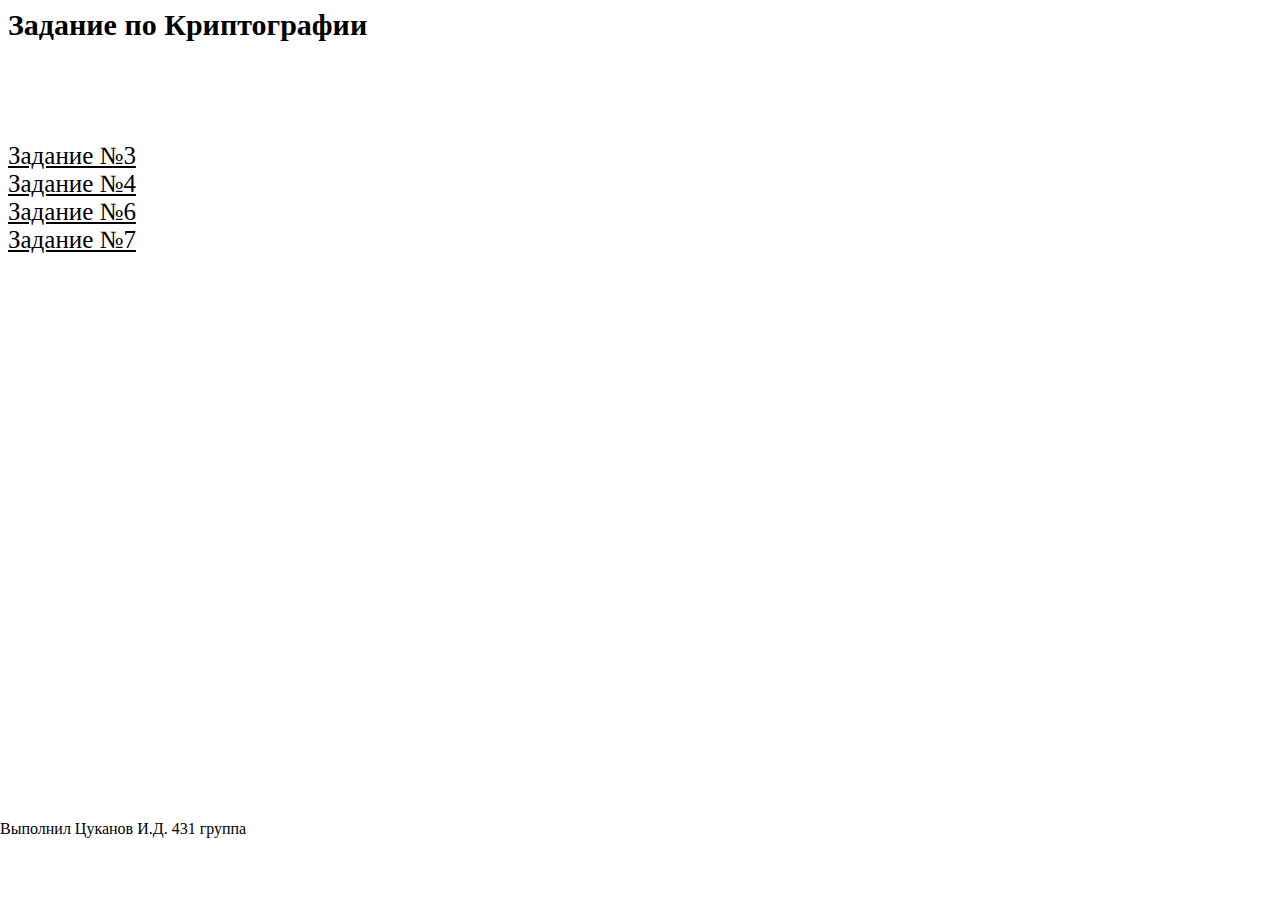
<file: index.html>
<!DOCTYPE html>
<html lang="en">
<head>
    <meta charset="UTF-8">
    <title>crypt</title>
    <link rel="stylesheet" href="style.css">
</head>
<body>
<span>Задание по Криптографии</span>
<div>
    <a href="Crypt3.2/index.html">Задание №3</a>
    <a href="Crypt4.2/index.html">Задание №4</a>
    <a href="Crypt6.2/index.html">Задание №6</a>
    <a href="Crypt7.2/index.html">Задание №7</a>
</div>
<footer>Выполнил Цуканов И.Д. 431 группа</footer>
</body>
</html>
</file>
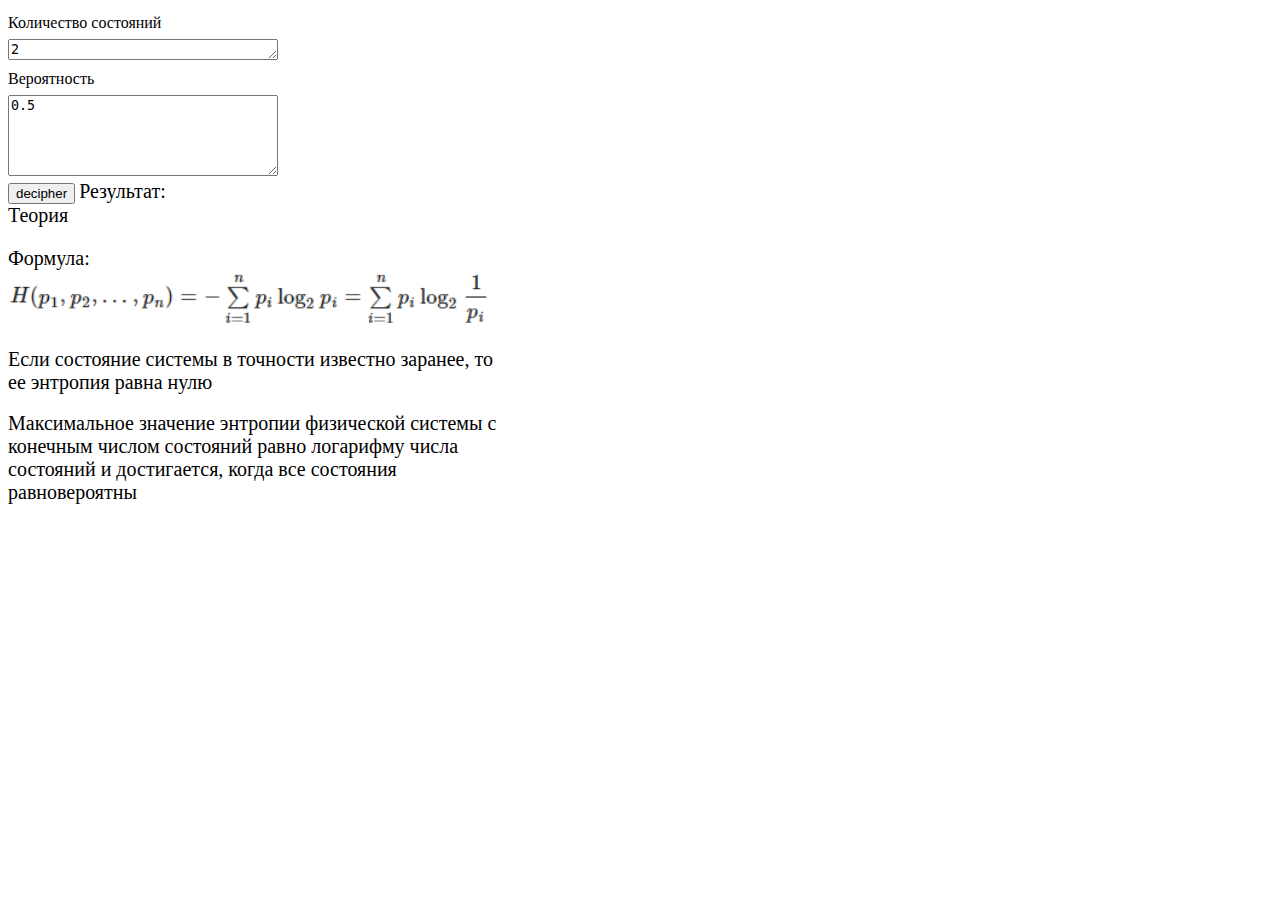
<file: Crypt3.2/index.html>
<!DOCTYPE html>
<html lang="en">
<head>
    <meta charset="UTF-8">
    <title>Title</title>
    <link rel="stylesheet" href="style.css">
    <script src="code.js"></script>
</head>
<body>
<!--<div id="task">-->
<!--    <span>Задание</span>-->
<!--    <img src="img/1.PNG" />-->
<!--</div>-->
    <div id="firstCrypt">
        <div>
            <label for="stateCount">Количество состояний</label>
            <textarea id="stateCount" name="stateCount" cols="31" rows="1">2</textarea>
        </div>
        <p id="error" class="error">Не верное количество состояний или сумма состояний не равно 1</p>
        <div>
            <label for="chance">Вероятность</label>
            <textarea id="chance" name="chance" cols="31" rows="5">0.5</textarea>
        </div>
        <button id="btn1" onclick='crypt()'>decipher</button>
        <span id="1">Результат: </span>
    </div>
<div id="Theory">
    <span>Теория</span>
    <div id="task">
        <span>Формула:</span>
        <img style="width: 500px" src="img/2.PNG"/>
    </div>
    <div style="width: 500px">
        <span>Если состояние системы в точности известно заранее, то ее
    энтропия равна нулю</span>
        <br>
        <br>
        <span>Максимальное значение энтропии физической системы с
    конечным числом состояний равно логарифму числа состояний и
    достигается, когда все состояния равновероятны</span>
    </div>
</div>
</body>
</html>
</file>
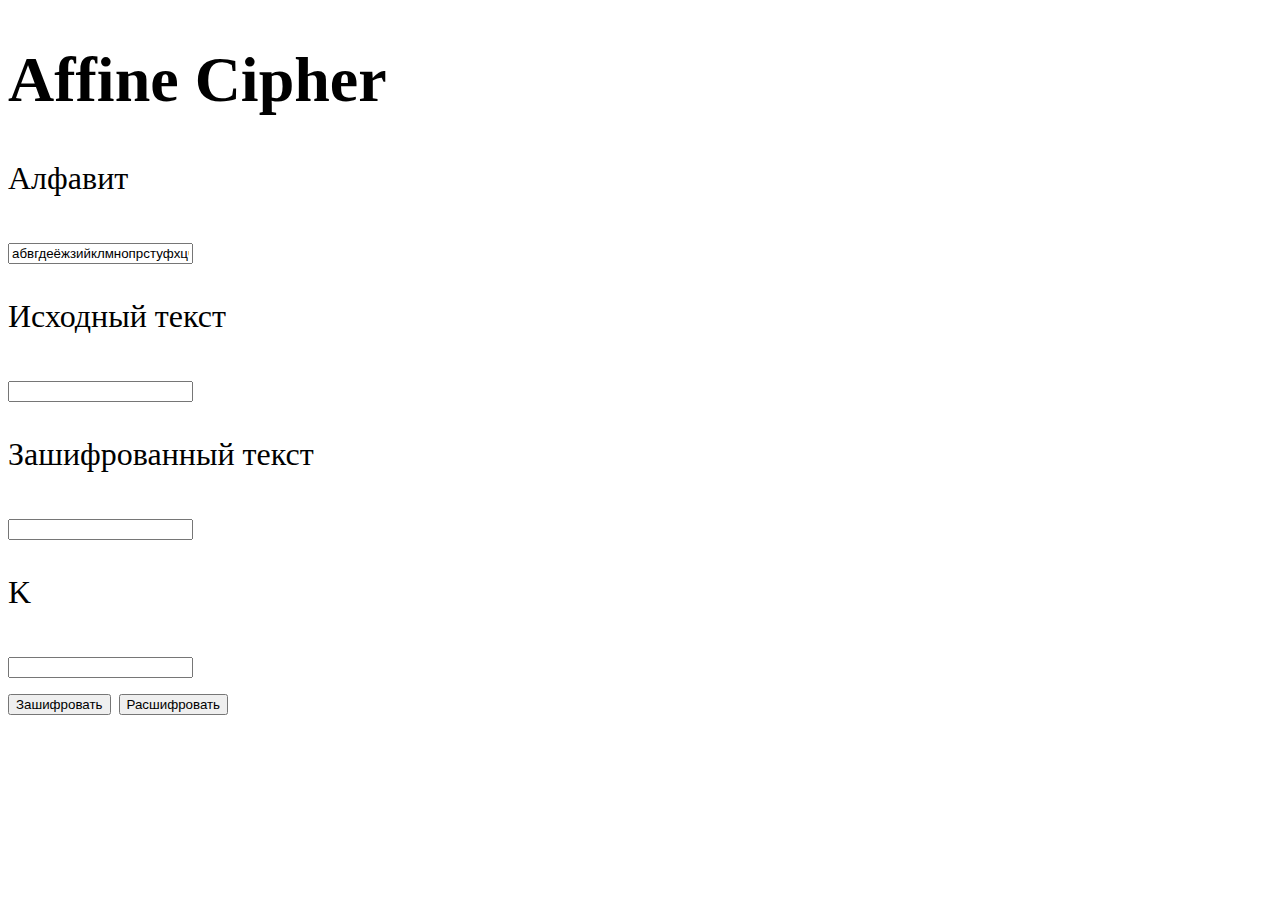
<file: Crypt4.2/index.html>
<!DOCTYPE html>
<html lang="ru">
<head>
    <meta charset="UTF-8">
    <title>Affine Cipher</title>
    <link rel="stylesheet" href="style.css">
    <script src="code.js"></script>
</head>
<body>
    <h1>Affine Cipher</h1>
    <p>Алфавит</p>
    <input type="text" id="alphabet" value="абвгдеёжзийклмнопрстуфхцчшщъыьэюя">
    <p>Исходный текст</p>
        <input type="text" id="sourceText">
    <p>Зашифрованный текст</p>
        <input type="text" id="encryptedText">
    <p>K</p>
        <input type="text" id="meaningK">
    <p id="error" class="error">K и размер алфавита должны быть взаимно просты</p>
<!--    <p>A</p>-->
<!--        <input type="text" id="meaningA">-->
    <br>
    <button onclick="Cipher()">Зашифровать</button>
    <button onclick="deCipher()">Расшифровать</button>
    <div id="output"></div>


    <script scr="code.js"></script>
</body>
</html>
</file>
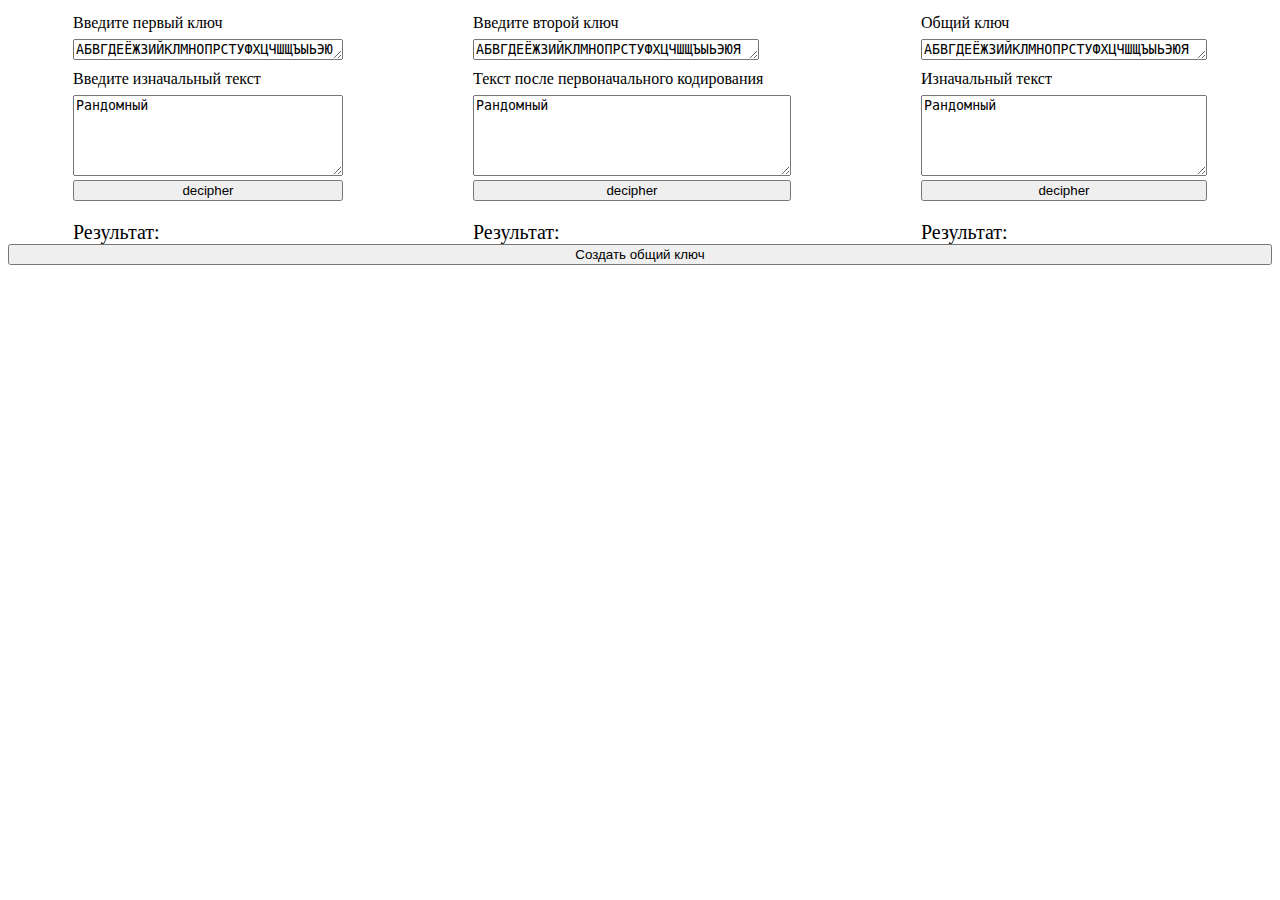
<file: Crypt6.2/index.html>
<!DOCTYPE html>
<html lang="en">
<head>
    <meta charset="UTF-8">
    <title>Title</title>
    <link rel="stylesheet" href="style.css">
    <script src="code.js"></script>
</head>
<body>
    <div id="functions">
        <div id="firstCrypt">
            <div>
                <label for="alphabet">Введите первый ключ</label>
                <textarea id="alphabet" name="alphabet" cols="31" rows="1">АБВГДЕЁЖЗИЙКЛМНОПРСТУФХЦЧШЩЪЫЬЭЮЯ</textarea>
            </div>
            <div>
                <label for="text">Введите изначальный текст</label>
                <textarea id="text" name="text" cols="31" rows="5">Рандомный</textarea>
            </div>
            <button id="btn1" onclick='crypt(1)'>decipher</button>
            <span id="1">Результат: </span>
        </div>
        <div id="secondCrypt">
            <div>
                <label for="secondAlphabet">Введите второй ключ</label>
                <textarea id="secondAlphabet" name="secondAlphabet" cols="33" rows="1">АБВГДЕЁЖЗИЙКЛМНОПРСТУФХЦЧШЩЪЫЬЭЮЯ
                </textarea>
            </div>
            <div>
                <label for="secondText">Текст после первоначального кодирования</label>
                <textarea id="secondText" name="secondText" cols="37" rows="5">Рандомный</textarea>
            </div>
            <button id="btn2" onclick='crypt(2)'>decipher</button>
            <span id="2">Результат: </span>
        </div>
        <div id="thirdCrypt">
            <div>
                <label for="thirdAlphabet">Общий ключ</label>
                <textarea id="thirdAlphabet" name="thirdAlphabet" cols="33" rows="1">АБВГДЕЁЖЗИЙКЛМНОПРСТУФХЦЧШЩЪЫЬЭЮЯ
                </textarea>
            </div>
            <div>
                <label for="thirdText">Изначальный текст</label>
                <textarea id="thirdText" name="thirdText" cols="33" rows="5">Рандомный</textarea>
            </div>
            <button id="btn3" onclick='crypt(3)'>decipher</button>
            <span id="3">Результат: </span>
        </div>
    </div>
    <button id="add" onclick="createComposition()">Создать общий ключ</button>
</body>
</html>
</file>
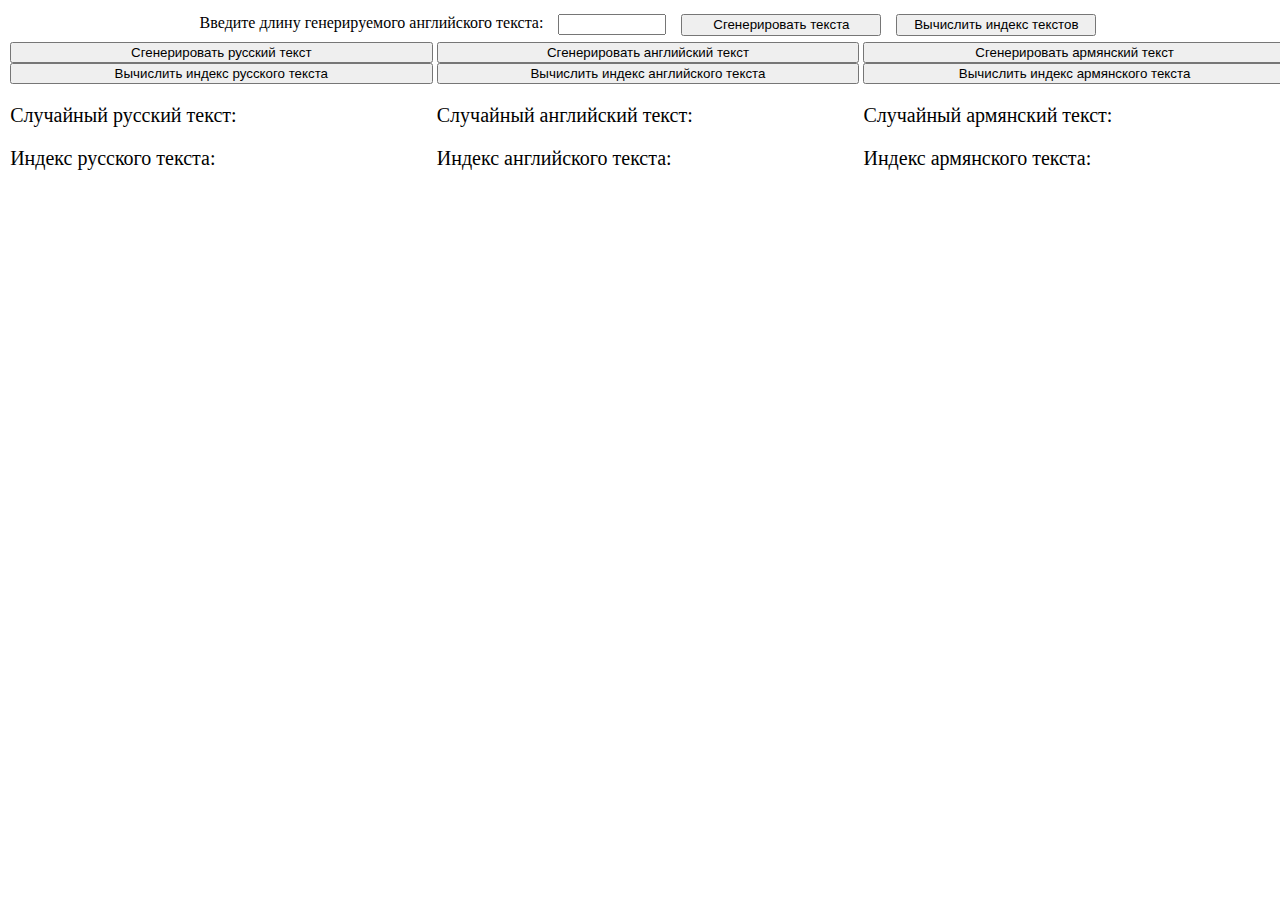
<file: Crypt7.2/index.html>
<!DOCTYPE html>
<html lang="en">
<head>
    <meta charset="UTF-8">
    <title>Title</title>
    <link rel="stylesheet" href="style.css">
    <script src="code.js"></script>
</head>
<body>
    <div id="inputLength">
        <label for="engText">Введите длину генерируемого английского текста: </label>
        <input id="engText" name="secondText" />
        <button id="btn7" onclick='crypt(7)'>Сгенерировать текста</button>
        <button id="btn8" onclick='crypt(8)'>Вычислить индекс текстов</button>
    </div>
    <div id="functions">
        <div id="firstCrypt">
            <button id="btn1" onclick='crypt(1)'>Сгенерировать русский текст</button>
            <button id="btn4" onclick='crypt(4)'>Вычислить индекс русского текста</button>
            <span id="1">Случайный русский текст: </span>
            <span id="4">Индекс русского текста: </span>
        </div>
        <div id="secondCrypt">
            <button id="btn2" onclick='crypt(2)'>Сгенерировать английский текст</button>
            <button id="btn5" onclick='crypt(5)'>Вычислить индекс английского текста</button>
            <span id="2">Случайный английский текст: </span>
            <span id="5">Индекс английского текста: </span>
        </div>
        <div id="thirdCrypt">
            <button id="btn3" onclick='crypt(3)'>Сгенерировать армянский текст</button>
            <button id="btn6" onclick='crypt(6)'>Вычислить индекс армянского текста</button>
            <span id="3">Случайный армянский текст: </span>
            <span id="6">Индекс армянского текста: </span>
        </div>
    </div>
</body>
</html>
</file>
<file: style.css>
span {
    font-size: 30px;
    font-weight: 700;
}
div {
    display: flex;
    flex-direction: column;
    width: 100%;
    padding-top: 100px;
}
a {
    font-size: 25px;
    color: black;
}
a:visited {
    color: black;
}
a:active {
    color: black;
}
footer {
    position: absolute;
    left: 0;
    bottom: 0;
    width: 100%;
    height: 80px;
}
</file>
<file: Crypt3.2/style.css>
body {
    display: flex;
    flex-direction: column;
}
/*#crypted {*/
/*    margin-right: 30%;*/
/*}*/
label {
    display: block;
    font-size: 1rem;
}

input, label {
    margin: .4rem 0;
}
#matrix {
    display: flex;
    flex-direction: column;
    align-self: center;
}
#functions {
    display: flex;
    flex-direction: row;
    justify-content: space-around;
}
#functions > div {
    display: flex;
    flex-direction: column;
}
span {
    font-size: 20px;
    margin-top: 20px;
}
#task {
    display: flex;
    flex-direction: column;
}
p.error {
    display: none;
}
p.active {
    display: block;
    color: red;
}
</file>
<file: Crypt4.2/style.css>
body{
    font-size: 24pt;
}
p.error {
    display: none;
}
p.active {
    display: block;
    color: red;
}
</file>
<file: Crypt6.2/style.css>
body {
    display: flex;
    flex-direction: column;
}
/*#crypted {*/
/*    margin-right: 30%;*/
/*}*/
label {
    display: block;
    font-size: 1rem;
}

input, label {
    margin: .4rem 0;
}
#matrix {
    display: flex;
    flex-direction: column;
    align-self: center;
}
#functions {
    display: flex;
    flex-direction: row;
    justify-content: space-around;
}
#functions > div {
    display: flex;
    flex-direction: column;
}
span {
    font-size: 20px;
    margin-top: 20px;
}
</file>
<file: Crypt7.2/style.css>
body {
    display: flex;
    flex-direction: column;
    height: 100%;
    width: 100%;
}
/*#crypted {*/
/*    margin-right: 30%;*/
/*}*/
label {
    display: block;
    font-size: 1rem;
}

input, label {
    margin: .4rem 0;
}
#functions {
    display: flex;
    flex-direction: row;
    justify-content: space-around;
    word-wrap: break-word;
    height: 100%;
    width: 100%;
}
#functions > div {
    display: flex;
    flex-direction: column;
    flex-wrap: wrap;
    word-wrap: break-word;
    height: 100%;
    width: 33%;
}
span {
    font-size: 20px;
    margin-top: 20px;
    width: 100%;
    height: 100%;
    flex-wrap: wrap;
    word-wrap: break-word;
}
#inputLength {
    width: 100%;
    display: flex;
    justify-content: center;
}
#inputLength > input {
    margin-left: 15px;
    width: 100px;
    height: 15px;
}
#inputLength > button {
    margin-left: 15px;
    width: 200px;
    height: 22px;
    align-self: center;
}
</file>
